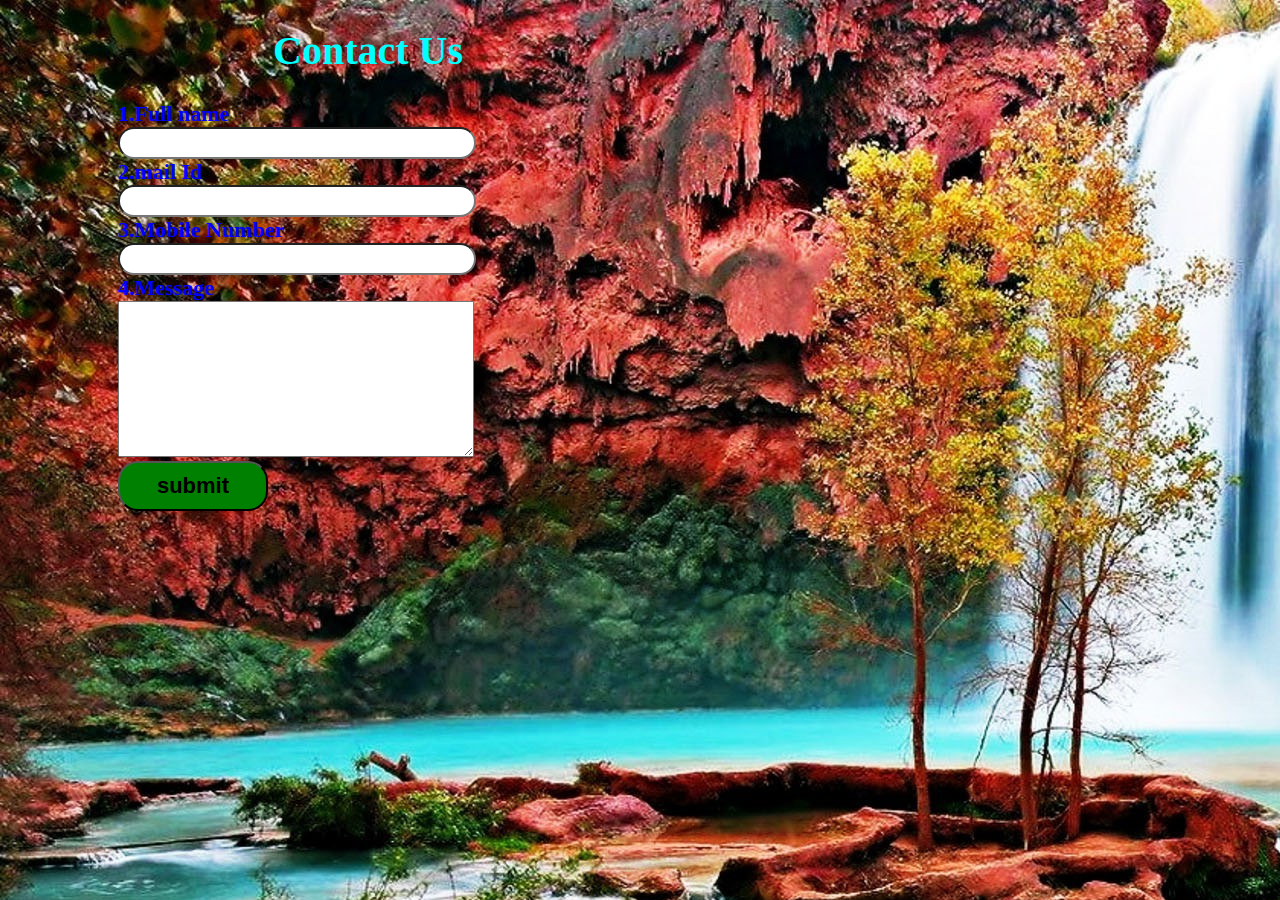
<file: contact.html>
<!DOCTYPE html>
<html lang="en">
<head>
    <meta charset="UTF-8">
    <meta name="viewport" content="width=device-width, initial-scale=1.0">
    <title>Contact</title>
    <link rel="stylesheet" href="contact.css">
</head>
<body>
    <form action="">
        <h1> Contact Us</h1>
        <label for="">1.Full name</label><br>
        <input type="text"><br>
        <label for="">2.mail Id </label><br>
        <input type="email"><br>
        <label for="">3.Mobile Number</label><br>
        <input type="number"><br>
        <label for="">4.Message</label><br>
        <textarea name="" id="" cols="30" rows="10"></textarea><br>
        <button>submit</button>
    </form>
</body>
</html>
</file>
<file: contact.css>
body{
    background-image: url(image.jpeg);
    background-repeat: no-repeat;
    background-size: 2560px 1600px;
}
form{
    border: solid 1px black hidden;
    width:500px;
    padding-left: 10px;
    margin-left: 100px;
}
h1{
    color: aqua;
    font-size: 40px;
    text-align: center;
    font-weight: bold;
}
label{
    color: blue;
    font-size: 22px;
    font-weight: bold;
}
input{
    height: 26px;
    width: 350px;
    border-radius: 20px;
}
textarea{
    width: 350px;
}
button{
    height: 50px;
    width: 150px;
    background-color: green;
    font-size: 22px;
    color: black;
    font-weight: bold;
    border-radius: 20px;
    border-color: black;
}
button:hover{
    background-color: red;
}
</file>
